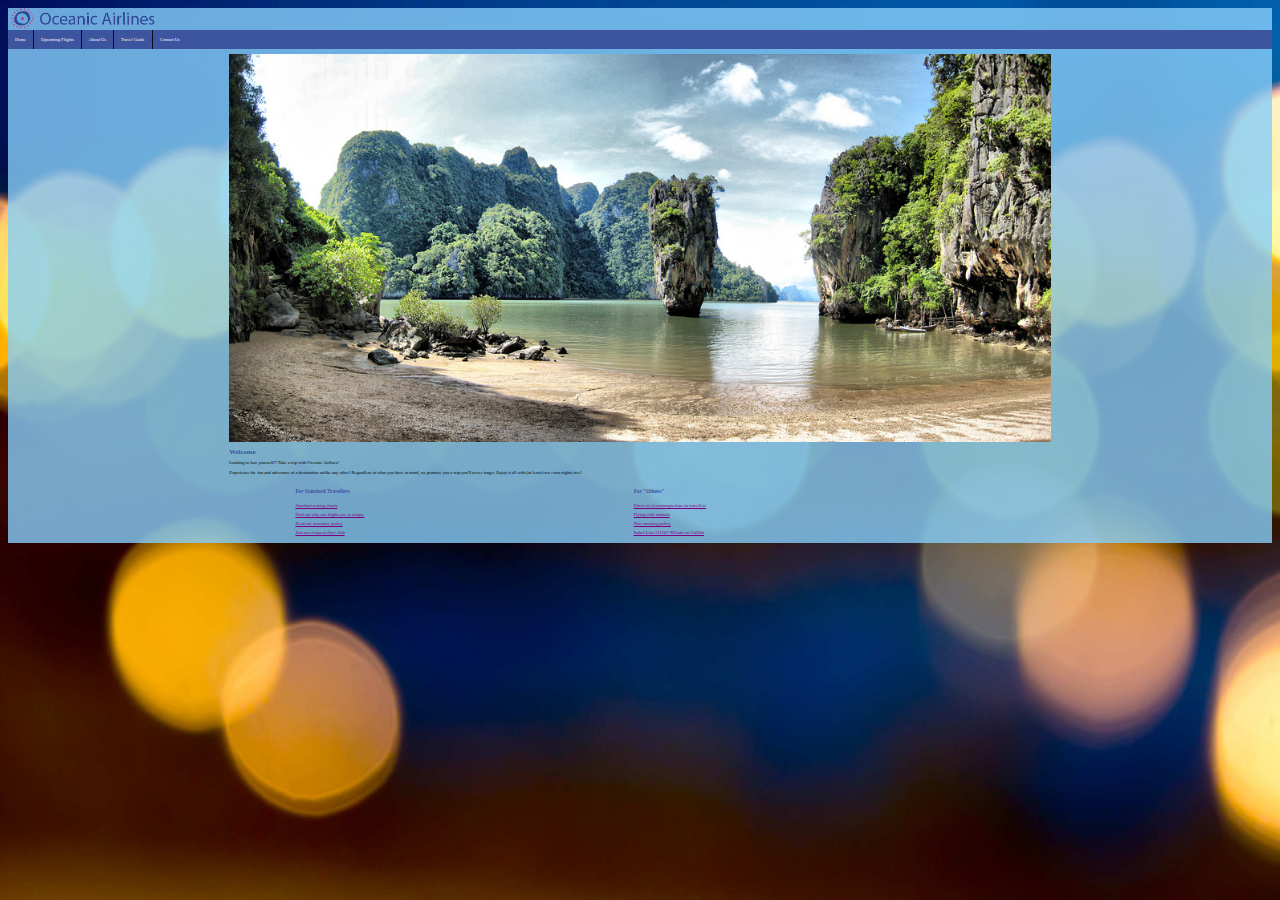
<file: docs/index.html>
<!doctype html>

<!-- MATH CORNER
Pd(n)t = Pd(n) across time
Pd(n) = (|abs(n^7)t|.cot(n/pi).csc(elog(n)))ln(ti)
-->

<html>

	<head>

		<!-- Config -->
		<meta charset="utf-8">

		<!-- Page Title-->
		<title>CSS Project reviewed by Prado</title>

		<!-- icon -->
   		<link rel="icon" href="images/logo.png">

		<!-- Import CSS styles -->
		<style>@import url("styles/index.css");</style>

		<!-- Import scripts -->
		<script src="scripts/index.js"></script>

	</head>

	<!-- Set background image to "\images\005.jpg" -->
	<body style="background-image: url(images/textures/005.jpg);">

		<!-- Set background box colour -->
		<div id="content" style="background-color: rgba(135, 206, 250, 0.8);">

			<!-- Logo at top-left ("\images\logo1.png") -->
			<img src="images/logo1.png" alt="Logo" id="logo">

			<!-- Navigation Bar -->
			<ul>
				<li><a onclick="prado()"><span>Home</span></a></li>
				<li><a onclick="error()"><span>Upcoming Flights</span></a></li>
				<li><a onclick="error()"><span>About Us</span></a></li>
				<li><a onclick="error()"><span>Travel Guide</span></a></li>
				<li><a onclick="error()"><span>Contact Us</span></a></li>
			</ul>

			<br>

			<!-- Island Picture -->
			<img class ="island" src="images/island.jpg" alt="island" id="island">

			<div class="Full">

				<!-- Welcome Message -->
				<div id="welcome">
					<h2> Welcome </h2>
					<p> Looking to lose yourself?! Take a trip with Oceanic Airlines!</p>
					<p>Experience the fun and adventure of a destination unlike any other! Regardless of what you have in mind, we promise you a trip you'll never forget. Enjoy it all with (at least) two extra nights free!</p>
				</div>

			<!-- Table of links -->
			<table width="55%" border="0" align="center">

			  <tbody>
				<tr>
					<td><h3 id="standard">For Standard Travellers</h3></td>
					<td><h3 id="others">For "Others"</h3></td>
				</tr>
				<tr>
				  <td><a onclick="error();">Standard seating charts</a></td>
				  <td><a onclick="error()">Effect of electromagnetism on travellers</a></td>
				</tr>
				<tr>
				  <td><a onclick="error()">Find out why our flights are so unique</a></td>
				  <td><a onclick="error()">Flying with animals</a></td>
				</tr>
				<tr>
				  <td><a onclick="error()">Read our insurance policy</a></td>
				  <td><a onclick="error()">Non-smoking policy</a></td>
				</tr>
				<tr>
				  <td><a onclick="error()">Join our frequent flyer club</a></td>
				  <td><a href="https://github.com/Isabel-Lifu-211207-XPrado" target="_blank" rel="noopener noreferrer">Isabel-Lifu-211207-XPrado on GitHub</a></td>
				</tr>
			  </tbody>

			</table>

				<!-- End of document -->
				<br>
			</div>
		</div>
	</body>
</html>
</file>
